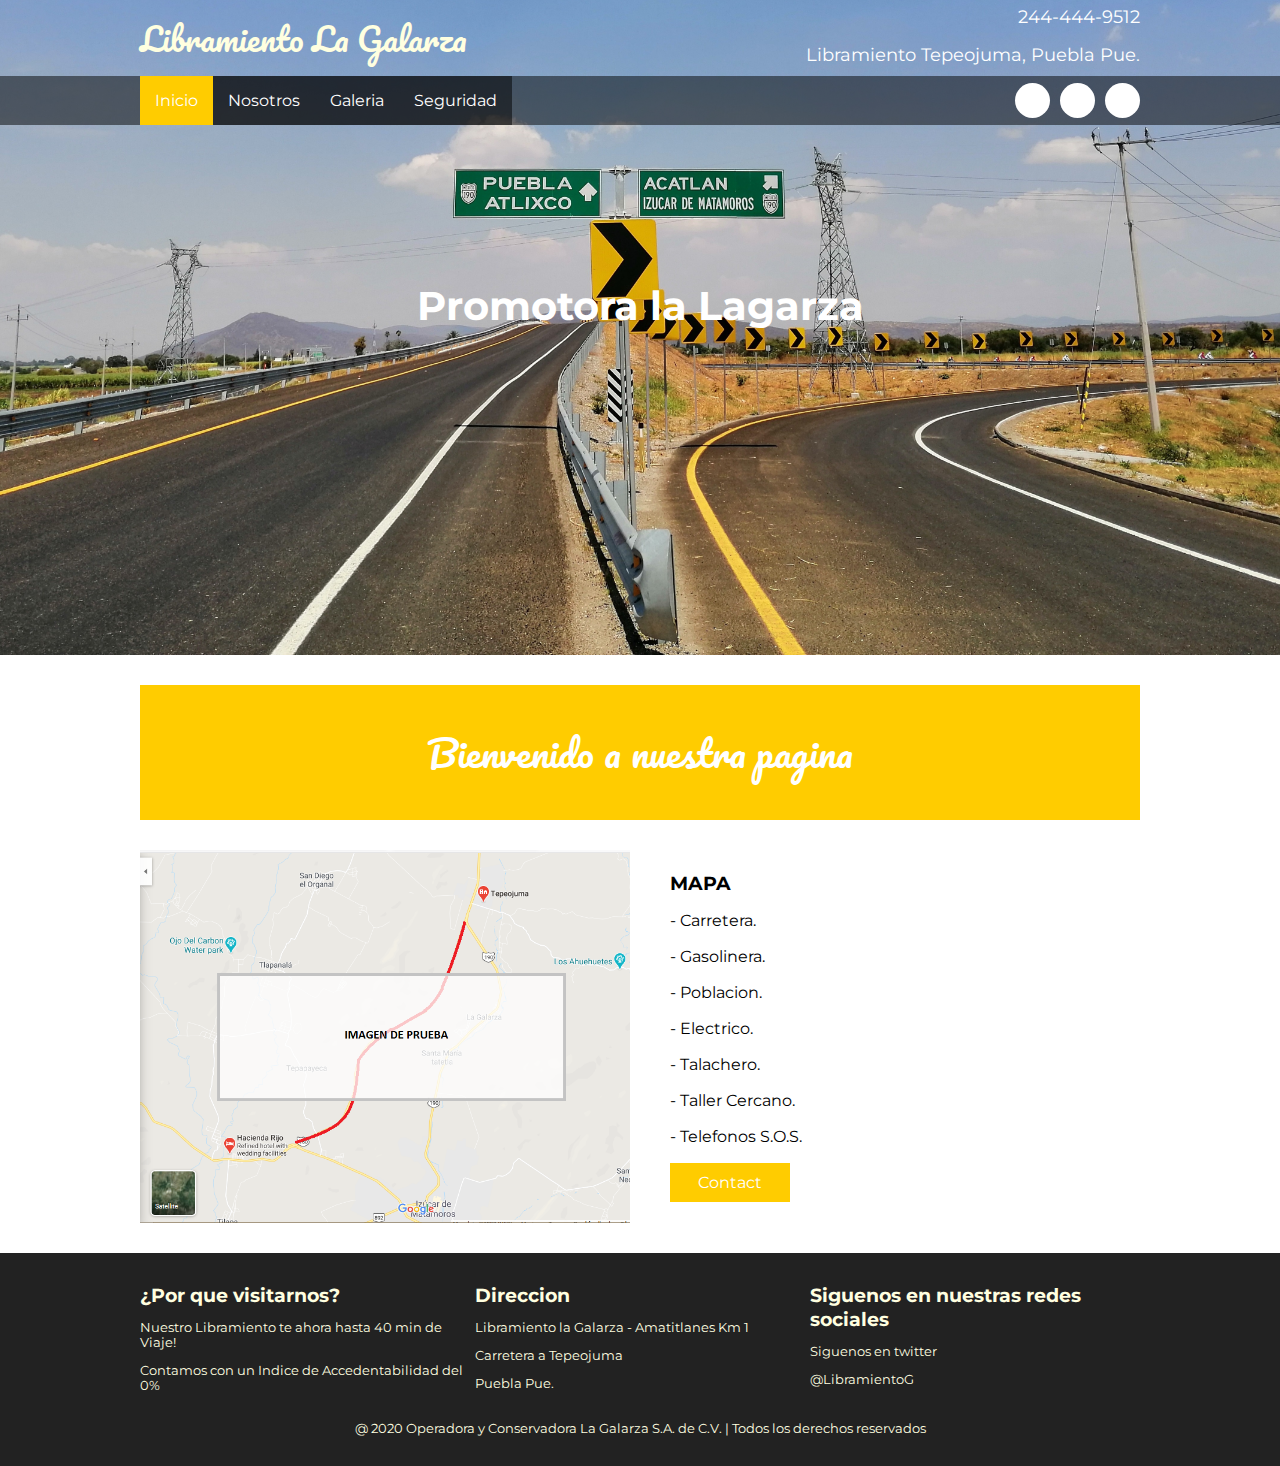
<file: index.html>
<!DOCTYPE html>
<html lang ="es">
<head>
		<meta charset="utf-8">
		<title>Libramiento La Galarza</title>
		<meta name="viewport" content="width=device=width, user-scalable=yes, initial-scale=1.0, maximum-scale=3.0, minimun-scale=1.0">

		<link rel="stylesheet" href="css/estilos.css">
		<link href="https://file.myfontastic.com/3E5wdVxcivixeTpiFSJR28/icons.css" rel="stylesheet">
</head>

<body>
		<header class="main-header">
			<div class="container container--flex">
				<div class="logo-container column column--50">
					<h1 class="logo">Libramiento La Galarza</h1>
				</div>
				<div class="main-header__contactInfo column column--50">
					<p class="main-header__contactInfo__phone">
						<span class="icon-phone"> 244-444-9512</span>
					</p>
					<p class="main-header__contactInfo__address">
						<span class="icon-location"> Libramiento Tepeojuma, Puebla Pue.</span>
					</p>
				</div>
			</div>
		</header>
	<nav class="main-nav">
		<div class="container container--flex">
			<span class="icon-menu" id="btnmenu"></span>
			<ul class="menu" id="menu">
				<li class="menu__item"><a href="/" class="menu__link menu__link--select">Inicio</a></li>
				<li class="menu__item"><a href="nosotros.html" class="menu__link">Nosotros</a></li>
				<li class="menu__item"><a href="galeria.html" class="menu__link">Galeria</a></li>
				<li class="menu__item"><a href="contacto.html" class="menu__link">Seguridad</a></li>
			</ul>
				<div class="social-icon">
					<a href="" class="social-icon__link"><span class="icon-facebook"></span></a>
					<a href="" class="social-icon__link"><span class="icon-twitter"></span></a>
					<a href="" class="social-icon__link"><span class="icon-mail"></span></a>
				</div>
			</div>
		</nav>
	
	<section class="banner">
		<img src="img/index1.jpg" alt="" class="banner__img">
		<div class="banner__content">Promotora la Lagarza</div>
	</section>

	<main class="main">
		<section class="group group--color">
			<div class="container">
				<h2 class="main__title">Bienvenido a nuestra pagina</h2>
			</div>
		</section>

		<section class="group main__about__description">
			<div class="container container--flex">
				<div class="column column--50">
					<img src="img/mapa.png" alt="">  <!--IMAGEN-->
			</div>
			<div class="column column--50">
				<h3 class="column__title">MAPA</h3>
				<p class="column__txt"> - Carretera.</p>
				<p class="column__txt"> - Gasolinera.</p>
				<p class="column__txt"> - Poblacion.</p>
				<p class="column__txt"> - Electrico.</p>
				<p class="column__txt"> - Talachero.</p>
				<p class="column__txt"> - Taller Cercano.</p>
				<p class="column__txt"> - Telefonos S.O.S. </p>
				<a href="" class="btn btn--contact">Contact</a>
			</div>
		</section>
	</main>

	<footer class="main-footer">
		<div class="container container--flex">
			<div class="column column--33">
				<h2 class="column__title">¿Por que visitarnos?</h2>
				<p class="column__txt"> Nuestro Libramiento te ahora hasta 40 min de Viaje! </p>
				<p class="column__txt"> Contamos con un Indice de Accedentabilidad del 0% </p>
			</div>
			<div class="column column--33">
				<h2 class="column__title">Direccion</h2>
				<p class="column__txt">Libramiento la Galarza - Amatitlanes Km 1</p>
				<p class="column__txt">Carretera a Tepeojuma</p>
				<p class="column__txt">Puebla Pue.</p>
			</div>
			<div class="column column--33">
				<h2 class="column__title">Siguenos en nuestras redes sociales</h2>
				<p class="column__txt"><a href="" class="icon-facebook"> Siguenos en twitter</a></p>
				<p class="column__txt"><a href="" class="icon-twitter"> @LibramientoG</a></p>
			</div>	
			<p class="copy">@ 2020 Operadora y Conservadora La Galarza S.A. de C.V. | Todos los derechos reservados</p>
		</div>
	</footer>
	<!--<script type="text/javascript" src="js/menu.js"></script>-->
	<script src="js/menu.js"></script>


</body>
</html>
</file>
<file: css/estilos.css>
@import url('https://fonts.googleapis.com/css?family=Merriweather:400,700|Montserrat|Pacifico|Roboto+Slab&display=swap');
* {
	box-sizing: border-box;
}
body{
	font-family: 'Montserrat', sans-serif;
	margin: 0;
}
/*-----------Estilos Base------------------*/
img {
	display: block;
	width: 100%;
	max-width: 100%;
}
h1, h2, h3, h4, h5, h6{
	margin: 0; /* con esta linea se fija un margen para los titulos, pero podria no ser necesario en otros casos*/
}

.container {
	width: 100%;
	margin: auto;
}
.container--flex {
	display: flex;
	flex-wrap: wrap; /*es para que los elemento que no entren se vayan hacia abajo*/
	justify-content: space-between; /*Sirve para alinear en el eje principal que por defecto es horizontal*/
	align-items: center; /*para alinear de manera vertical*/

}
.column{
	width: 100%;
}
/*-----------Estilos del HEADER------------------*/
.main-header{
	width: 100%;
}
.logo{
	font-size: 1.8em;
	color: #000033;
	padding: 10px;
	font-family: 'Pacifico', cursive;
	font-weight: 100;
}

.main-header__contactInfo__phone{
	background: #ffcc00;
	color: white;
	margin: 0 auto;
	padding: 5px;
}
.main-header__contactInfo__address{
	padding: 10px;
	margin: 0;
}
.main-header [class*="icon-"]:before {
	position: relative;
	top: 2px;
	right: 5px;
}

/*--------------------------Estilos del menu --------------*/


.main-nav {
	width: 100%;
	position: relative;
	z-index: 2000;
	padding: 10px;
}

.icon-menu { /*-posicion del icono del menu tamaño y color-*/
	display: block;
	color: white;
	border: 1px solid white;
	border-radius: 3px;
	width: 40px;
	height: 40px;
	line-height: 45px;
	text-align: center;
	cursor: pointer;
	font-size: 1.5em;
}

.social-icon{
	display: flex;
	justify-content: space-between;
}

 .social-icon [class*="icon-"]{
 	color: black;
 	margin-left: 10px;
 	display: flex;
 	justify-content: center;
 	align-items: center;
 	font-size: 1.3em;
 	width: 35px;
 	height: 35px;
 	background: white;
 	border-radius: 50%;
 }

  .social-icon__link{
 	text-decoration: none; /*Quita el subrayado de los iconos de FB TW Y Youtube*/

 }

 .menu {
	position: absolute;
	top: 60px;
	left: 0;
	width: 100%;
	background: rgba(0,0,0,.50);
	padding: 0;
	margin: 0;
	list-style: none;
	text-align: center;
	height: 0;
	overflow: hidden;
	transition: height .3s linear;

}
.menu__link {
	display: block;
	padding: 13px;
	color: white;
	text-decoration: none;
}

.menu__link:hover { /*-esta linea pinda de color el menu cuando el cursor pasa sobre la opcion-*/
	background: #ffcc00;
}
.menu__link--select {
	background: #ffcc00;
}
.mostrar {/*-Define el tamaño de la casilla de el menu desplegable*/
	height: 190px;
}

/*--------------------------Estilos del BANNER--------------*/

.banner {
	margin-top: -55px;
	position: relative;
}

.banner:before {
	content: '';
	position: absolute;
	width: 100%;
	height: 100%;
	background: rgba(0,0,0,0);
	z-index: 1000;
	top: 0;
}
.banner__img {
	width: 100%;
	height: 500px;
	object-fit: cover;
}
.banner__content {/*---Letras contenidas dentro de la imagen Banner----*/

	width: 90%;
	color: white;
	text-align: center;
	position: absolute;
	z-index: 1500;
	top: 50%;
	left: 50%;
	transform: translateX(-50%) translateY(-50%); /*---Letras centradas dentro del banner---*/
	font-size: 1.5em;
	font-weight: bold;
}
/*-------------Estilos PRINCIPALES DE LA PAGINA--------------*/

.group--color .container {
	background: #ffcc00;
	color: white;
	padding: 10px;
	text-align: center;
}
.main__title{
	margin: 15px 0;
	font-size: 1.8em;
	font-family: "Pacifico", cursive;
	font-weight: 100;
}
.main__txt{
	padding: 20px;
}
.column__title{
	font-size: 1.3;
}

.main__about__description .column:nth-child(2){
	padding: 10px;
}
.btn{
	display: block;
	text-align: center;
	text-decoration: none;
	width: 120px;
	background: #ffcc00;
	color: white;
	padding: 10px;
	margin: 10px auto;
}

.group__title{
	font-family: "Pacifico", cursive;
	text-align: center;
	font-weight: 100;
	font-size: 1.8em;
	margin: 30px;
}

/*-------------Estilos del FOOTER--------------*/

.main-footer{
	background: #222;
	color: lightyellow;
	padding: 10px;
	padding-top: 20px;
	padding-bottom: 20px;
	font-size: .8em;
}

.copy{
	text-align: center;
	margin: auto;
	margin-top: 15px;
}

.main-footer [class*="icon-"] {
	color: lightyellow;
	text-decoration: none;
}
.main-footer [class*="icon-"]:before {
	position: relative;
	top: 5px;
	right: 5px;
}

/*-------------Estilo responsive ----------------*/
@media screen and (min-width:480px) {
	.container {
		width: 1000px; /*esta linea hace que el contenido se separe de los margenes y quede centrado*/
	}
	.logo {
		color: lightyellow;
	}
	.main-header__contactInfo {
		text-align: right;
	}

	.main-header__contactInfo__phone {
		background: none;
	}
	.main-header__contactInfo__address {
		color: white;
	}

	.main-nav{
		background: rgba(0,0,0,0.5);
	}
	.banner {
		margin-top: -170px;
		z-index: -1000;
	}
	.banner__img{
		height: 600px;
	}

	.banner__content {
		font-size: 2em;
	}
	.main{
		padding-bottom: 30px;
	}

	.main__about__description .column:nth-child(2) {
		padding-left: 20px;
		font-size: .9em;
	}
	.main__about__description .btn {
		margin: 0;
	}
	.main-footer .container--flex {
		align-items: flex-start; /* esta linea alinea el contenido del pie de pagina todos los datos se alinian de las 3 columnas*/
	}
	.column--50 {
		width: 49%;
	}
	.column--50-25{
		width: 49%;
	}
	.column--33 {
		width: 33%;
	}
}
@media screen and (min-width:768px){
	.main__title{
		font-size: 2.2em;
	}
	.main__about__description {
		margin-top: 30px;
	}
	.main__about__description .column--50:nth-child(2){
		font-size: 1em;
	}
	.main__about__description .column--50:nth-child(2) .column__txt {
		line-height: 30px; /*esta linea sirve para darle espacio al interlineado del contenido de column__txt hace los parrafos mas grandes y espaciados*/
	}
	.column--50-25 {
		width: 24.5%;
	}


}

@media screen and (min-width:1024px){
	.container {
		width: 1000px; /*esta linea hace que el contenido se separe de los margenes y quede centrado*/
	}

	.logo {
		font-size: 2em;
		padding: 0;
	}
	.main-header__contactInfo__phone, .main-header__contactInfo__address {
		padding-right: 0;
		font-size: 1.15em;
	}

	.main-nav {
		padding: 0;
	}
	.banner__img {
		height: 700px;
	}

	.banner__content {/*Hace el contenido que esta dentro de la imagen banner mas grande*/
		font-size: 2.5em;
	}
	.icon-menu {/*Hace desaparecer el icono del menu*/
		display: none;
	}
	.menu {
		position: static;
		display: flex;
		height: auto;
		width: auto;
	}
	.menu__link {
		padding: 15px;
	}
	.group--color .container {/* en esta parte le da espacio ariba y abajo al segundo titulo*/
		margin-top: 30px;
		margin-bottom: 30px;
		padding: 20px;
	}
	.main__title {
		font-size: 2.3em;
	}
	.main__about__description .column--50:nth-child(2) .column__txt {
		line-height: 20px;
	}
	.main-footer {
		padding-top: 30px;
		padding-bottom: 30px;
	}
}

@media screen and (min-width: 1600px) {
	.container {
		width: 1400px;
	}

	.main__about__description .column:nth-child(1) img {
		width: 100%;
		height: 350px;
		object-fit: cover;
	}

}
</file>
